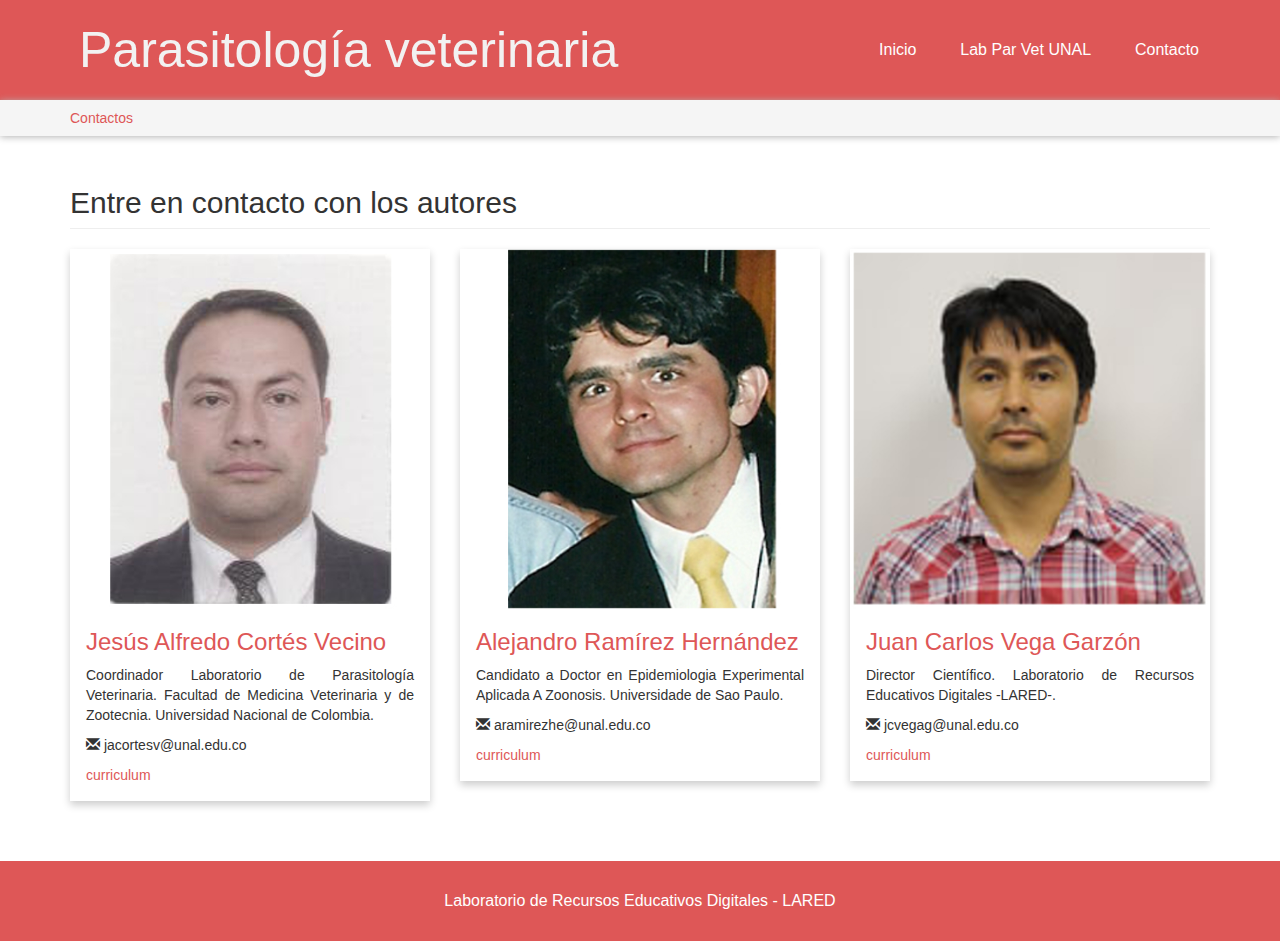
<file: contactos.html>
<!DOCTYPE html>
<html lang="es">
  <head>
    <meta charset="utf-8">
    <meta http-equiv="X-UA-Compatible" content="IE=edge">
    <meta name="viewport" content="width=device-width, initial-scale=1">
    <!-- The above 3 meta tags *must* come first in the head; any other head content must come *after* these tags -->
    <title>Parasitología Veterinaria</title>

    <!-- Bootstrap -->
    <link href="css/bootstrap.min.css" rel="stylesheet">
    <link rel="shourcut icon" type="image/x-.icon" href="img/home.ico">

    <!-- Custom CSS -->
    <link rel="stylesheet" href="css/custom.css">

  </head>

  <body class="contactos">

    <!-- Header -->
    <header>
      <div class="wrapper">
        <div class="container">
          <div class="logo">Parasitología veterinaria</div>
          <nav>
            <a href="index.html">Inicio</a>
            <a href="http://medicinaveterinariaydezootecnia.bogota.unal.edu.co/clinicas-laboratorios-unidades/laboratorios/detalle/?tx_unidadesunal_unidades%5Bunidad%5D=17&tx_unidadesunal_unidades%5Baction%5D=show&tx_unidadesunal_unidades%5Bcontroller%5D=Unidad" target="_blank">Lab Par Vet UNAL</a>
            <a href="contactos.html">Contacto</a>
          </nav>
        </div>
      </div>
    </header>
    <!-- End header -->

    <!--Breadcrumb -->
    <div class="breadcrumb-custom">
      <div class="container">
        <div class="row">
          <ol class="breadcrumb">
            <li class="breadcrumb-item active">Contactos</li>
          </ol>
        </div>
      </div>  
    </div>
    <!-- End breadcrumb -->

    <!-- Content -->
    <div class= "container margin-bottom-60">
      
      <h2 class="page-header">Entre en contacto con los autores</h2>

      <div class="row">
        <div class="col-md-4">
          <div class="card">
            <img src="img/contactos/jesus-alfredo-cortes-vecino.jpg" alt="Jesús Alfredo Cortés Vecino" style="width:100%">
            <div class="card-container">
              <h2>Jesús Alfredo Cortés Vecino</h2>
              <p class="role"></p>
              <p>Coordinador Laboratorio de Parasitología Veterinaria. Facultad de Medicina Veterinaria y de Zootecnia. Universidad Nacional de Colombia.</p>
              <p><i class="glyphicon glyphicon-envelope"></i> jacortesv@unal.edu.co</p>
              <a href="http://scienti.colciencias.gov.co:8081/cvlac/visualizador/generarCurriculoCv.do?cod_rh=0000230553">curriculum</a>
            </div>
          </div>
        </div>

        <div class="col-md-4">
          <div class="card">
            <img src="img/contactos/alejo.jpg" alt="Alejandro Ramírez Hernández" style="width:100%">
            <div class="card-container">
              <h2>Alejandro Ramírez Hernández</h2>
              <p class="role"></p>
              <p>Candidato a Doctor en Epidemiologia Experimental Aplicada A Zoonosis. Universidade de Sao Paulo.</p>
              <p><i class="glyphicon glyphicon-envelope"></i> aramirezhe@unal.edu.co</p>
              <a href="http://scienti.colciencias.gov.co:8081/cvlac/visualizador/generarCurriculoCv.do?cod_rh=0001366468">curriculum</a>
            </div>
          </div>
        </div>

        <div class="col-md-4">
          <div class="card">
            <img src="img/contactos/juan-carlos-vega-garzon.jpg" alt="Juan Carlos Vega Garzón" style="width:100%">
            <div class="card-container">
              <h2>Juan Carlos Vega Garzón</h2>
              <p class="role"></p>
              <p>Director Científico. Laboratorio de Recursos Educativos Digitales -LARED-.</p>
              <p><i class="glyphicon glyphicon-envelope"></i> jcvegag@unal.edu.co</p>
              <a href="http://scienti.colciencias.gov.co:8081/cvlac/visualizador/generarCurriculoCv.do?cod_rh=0000482498">curriculum</a>
            </div>
          </div>
        </div>
      </div>

    </div>
    <!-- End content -->
    
    <!-- Footer -->
    <footer>
      <a href="https://laredecn.wixsite.com/lared" target="_blank">Laboratorio de Recursos Educativos Digitales - LARED</a>
    </footer>   
    <!-- End footer -->

    <!-- jQuery (necessary for Bootstrap's JavaScript plugins) -->
    <script src="js/jquery.js"></script>
    
    <!-- Include all compiled plugins (below), or include individual files as needed -->
    <script src="js/bootstrap.min.js"></script>

    <!-- Site structure -->
    <script src="js/animales.js"></script>
    <script src="js/parasitos.js"></script>
    <script src="js/custom.js"></script>

  </body>
</html>
</file>
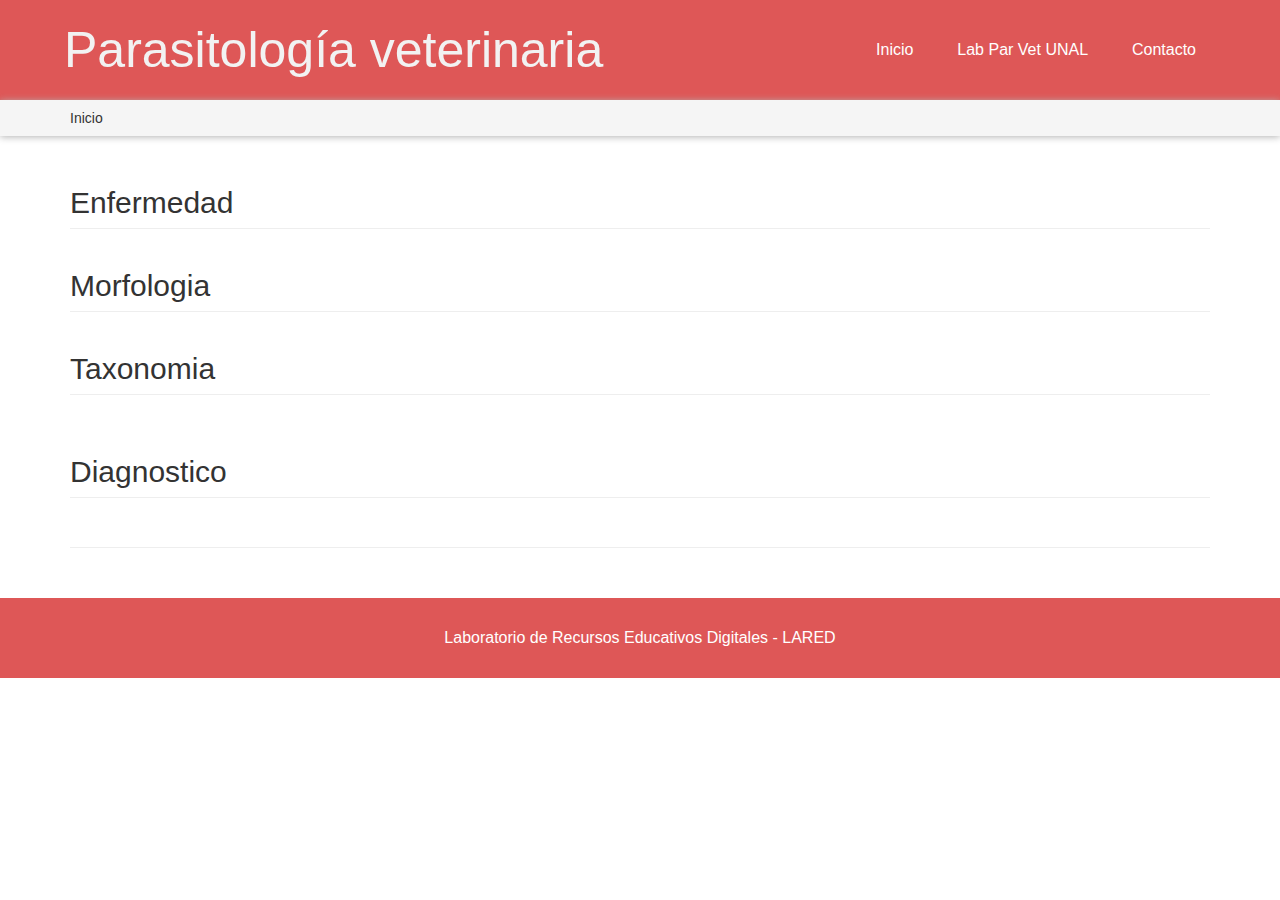
<file: parasitos.html>
<!DOCTYPE html>
<html lang="es">
  <head>
    <meta charset="utf-8">
    <meta http-equiv="X-UA-Compatible" content="IE=edge">
    <meta name="viewport" content="width=device-width, initial-scale=1">
    <!-- The above 3 meta tags *must* come first in the head; any other head content must come *after* these tags -->
    <title>Parasitología Veterinaria</title>

    <!-- Bootstrap -->
    <link href="css/bootstrap.min.css" rel="stylesheet">
    <link rel="shourcut icon" type="image/x-.icon" href="img/home.ico">

    <!-- Important Owl stylesheet -->
    <link rel="stylesheet" href="css/owl.carousel.css">
     
    <!-- Default Theme -->
    <link rel="stylesheet" href="css/owl.theme.css">

    <!-- Custom CSS -->
    <link rel="stylesheet" href="css/custom.css">

  </head>

  <body class="parasits">

    <!-- Header -->
    <header>
      <div class="wrapper">
        <div class="logo">Parasitología veterinaria</div>
        <nav>
          <a href="index.html">Inicio</a>
          <a href="http://medicinaveterinariaydezootecnia.bogota.unal.edu.co/clinicas-laboratorios-unidades/laboratorios/detalle/?tx_unidadesunal_unidades%5Bunidad%5D=17&tx_unidadesunal_unidades%5Baction%5D=show&tx_unidadesunal_unidades%5Bcontroller%5D=Unidad" target="_blank">Lab Par Vet UNAL</a>
          <a href="contactos.html">Contacto</a>
        </nav>
      </div>
    </header>
    <!-- End header -->

    <!--Breadcrumb -->
    <div class="breadcrumb-custom">
      <div class="container">
        <div class="row">
          <ol class="breadcrumb">
            <li class="breadcrumb-item"><a href="index.html">Inicio</a></li>            
          </ol>
        </div>
      </div>  
    </div>
    <!-- End breadcrumb -->
    
    

    <!-- Content -->
    <div class= "container">

      <div class= "row">

        <!-- Disease -->
        <div class="col-md-12 disease">
          <h2 class="page-header">Enfermedad</h2>
        </div>
        <!-- End disease -->

        <!-- Morphology -->
        <div class="col-md-12 morphology">
          <h2 class="page-header">Morfologia</h2>
          <div id="owl-demo1" class="owl-carousel owl-theme"></div>
        </div>
        <!-- End morphology -->

        <!-- Taxonomy -->
        <div class="col-md-12 taxonomy">
          <h2 class="page-header">Taxonomia</h2>
          <table class="table">
            <tbody></tbody>
          </table>
        </div>
        <!-- End taxonomy -->

        <!-- Diagnostic -->
        <div class="col-md-12 diagnostic">
          <h2 class="page-header">Diagnostico</h2>
        </div>
        <!-- End diagnostic -->

        <!-- Life cicle -->
        <div class="col-md-12 lifeCicle">
          <h2 class="page-header"></h2>
        </div>
        <!-- End life cicle -->

      </div>

    </div>
    <!-- End content -->
    
    <!-- Footer -->
    <footer>
      <a href="https://laredecn.wixsite.com/lared" target="_blank">Laboratorio de Recursos Educativos Digitales - LARED</a>
    </footer>   
    <!-- End footer -->

    <!-- jQuery (necessary for Bootstrap's JavaScript plugins) -->
    <script src="js/jquery.js"></script>
    
    <!-- Include all compiled plugins (below), or include individual files as needed -->
    <script src="js/bootstrap.min.js"></script>

    <script src="js/owl.carousel.js"></script>

    <!-- Site structure -->
    <script src="js/animales.js"></script>
    <script src="js/parasitos.js"></script>
    <script src="js/custom.js"></script>

  </body>
</html>
</file>
<file: css/custom.css>
*{
	margin: 0;
	padding: 0;
}

a{ color: #333; }
a:hover { color: #de5757; }
a:active, a:visited, a:focus{ color: #333; text-decoration: none; }

header{
	width: 100%;
	overflow: hidden;
	background:#de5757;
	/*background:#4b7fad;*/
}

.wrapper{
	width: 90%;
	max-width: 1170px;
	margin: auto;
	overflow: hidden;
}

.wrapper .container { margin: 0 auto; }

header .logo{
	color: #f2f2f2;
	font-size: 50px;
	line-height: 100px;
	float: left;
}

header nav{
	float: right;
	line-height: 100px;
}

header nav a, header nav a:focus, header nav a:visited{
	display: inline-block;
	color: #fff;
	text-decoration: none;
	padding: 10px 20px; 
	line-height: normal;
	font-size: 16px;
	-webkit-transition:all 500ms ease;
}

header nav a:hover{
	background-color: #fff;
	border-radius: 50px;
	color: #333;
	text-decoration: none;
}

.container {
	margin-top: 30px;
	margin-bottom: 30px;
}

div.breadcrumb-custom { 
	background-color: #f5f5f5;
	box-shadow: 0px 1px 7px #b3b3b3;
}

div.breadcrumb-custom .container { margin: 0 auto; }
div.breadcrumb-custom .container .breadcrumb { margin-bottom: 0; }
div.breadcrumb-custom .container .breadcrumb > .active { color: #de5757; font-weight: 500; }
div.breadcrumb-custom .container .breadcrumb > li+li:before { color: #de5757; }



h1, h2, h3, p{
	
	text-align: center;

}

.margin-top-20 { margin-top: 20px; }
.margin-bottom-20 { margin-bottom: 20px; }
.margin-bottom-60 { margin-bottom: 60px; }

.animal {
	/*border: 2px solid #337ab7;*/
	border: 2px solid #de5757;
	border-radius: 10px;
	padding: 15px;
	margin: 15px 0;
	box-shadow: 2px 2px 5px #c7c7c7;
}

.animal:hover {
	background-color: #f5f5f5;
	box-shadow: 2px 2px 7px #8a8a8a;;
  /* Firefox */
  -moz-transition: all 0.3s ease-in;
  /* WebKit */
  -webkit-transition: all 0.3s ease-in;
  /* Opera */
  -o-transition: all 0.3s ease-in;
  /* Standard */
  transition: all 0.3s ease-in;
}

.animal a:hover { 
	text-decoration: none;
}

.animal1{
	/*border: 2px solid #337ab7;*/
	border-radius: 10px;
	padding: 15px;
}

#owl-demo .item{
  margin: 3px;
  text-align: center;
}

#owl-demo .item img{
  display: block;
  width: 150px;
  height: auto;
  margin: 0 auto;
  /*border: 2px solid #252932;*/
  border: 2px solid #de5757;
  border-radius: 10px;
  margin-bottom: 5px;
  box-shadow: 2px 3px 7px #888;
}

#owl-demo1 .owl-wrapper { background-color: #f1f1f1; padding: 25px; }

#owl-demo1 .item {}
#owl-demo1 .item div { max-width: 600px; margin: 0 auto; }

#owl-demo1 .item div img{
    display: block;
    width: auto;
    height: 50%;
    margin: 0 auto;
}

#owl-demo1 .item div p { text-align: justify; margin: 7px 0 0 0; }

#owl-demo1 .owl-controls { margin-top: 0; padding: 10px 0; background-color: #dadada; }
#owl-demo1 .owl-prev, #owl-demo1 .owl-next { font-weight: bold; }

.owl-theme .owl-controls .owl-page span { background: #de5757; }
.owl-theme .owl-controls .owl-buttons div { background: #de5757; }
.owl-theme .owl-controls .owl-buttons div:hover { opacity: 1; }

tbody{
	text-align: center;
}

p { text-align: justify; }

#parasitas-accordion ul {
	margin: 0;
	padding: 0;
}

#parasitas-accordion ul li { 
	list-style: none;
	font-style: italic;
}

#parasitas-accordion .panel-heading a { color: #de5757; }
#parasitas-accordion .panel-heading a.collapsed { color: #333; }

#parasitas-accordion .panel-heading a:hover { color: #de5757; text-decoration: none; }

/*panel-heading*/


#parasitas-accordion .panel-collapse a:hover { color: #de5757; text-decoration: none; }




.animal-content h1 { margin: 0 0 30px 0; }
.animal-content .content { margin: 0 0 30px 0; }

.parasitas-accordion { padding-top: 20px; background-color: #fdeaea; min-height: 750px; border-radius: 3px; }

.parasits h2, .contactos h2 { text-align: left; }

.page-header:first-child { margin-top: 20px; }

.table > tbody > tr:first-child > td { border-top: 0; }

.lifeCicle div { max-width: 480px; margin: 0 auto; }

video {
  width: 480px;
  height: auto;
  margin-bottom: 30px;
  box-shadow: 2px 3px 7px #888;
}

/*Contacto*/

.contactos .card {
    box-shadow: 0 4px 8px 0 rgba(0, 0, 0, 0.2);
}

.contactos .card .card-container {
    padding: 0 16px 16px;
}

.contactos .card .card-container h2 {
	font-size: 24px;
	color: #de5757;
}

.contactos .card .card-container .role {
  color: grey;
}

.contactos .card .card-container a { 
	color: #de5757;
}

footer{
	width: 100%;
	height: 80px;
	/*background:#252932;*/
	background:#de5757;
	text-align: center;
	line-height: 2;
	
}

footer a{
	color: #fff;
	font-size: 16px;
	line-height: 80px;
}

footer a:hover, footer a:active, footer a:visited, footer a:focus { color: #fff; }
</file>
